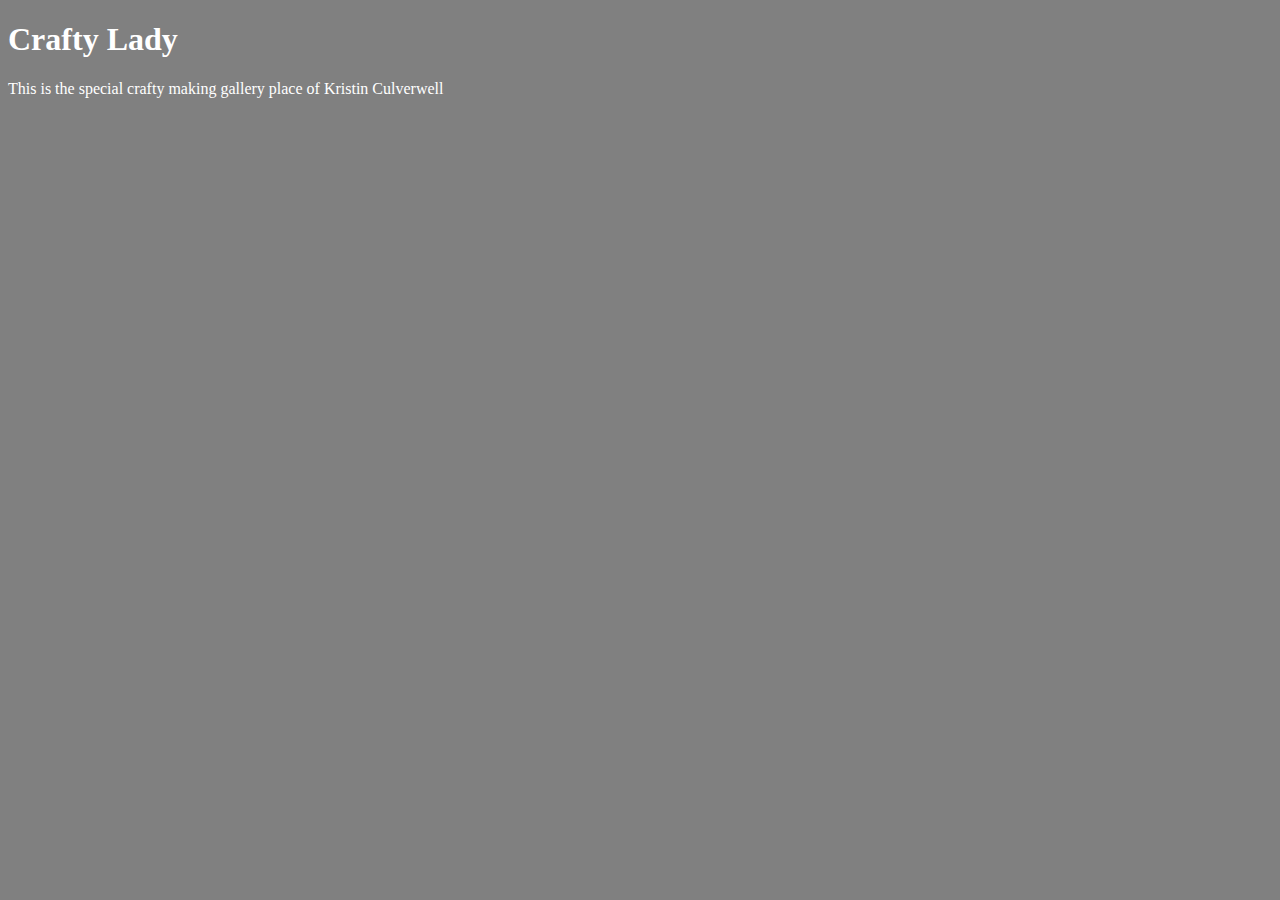
<file: unit_1/index.html>
<!DOCTYPE html>
<html>
<head>
	<link rel="stylesheet" type="text/css" href="css/style.css">
	<title>Crafy Lady</title>
</head>
<body>
	<h1>Crafty Lady</h1>
	<p>This is the special crafty making gallery place of Kristin Culverwell</p>
</body>
</html>
</file>
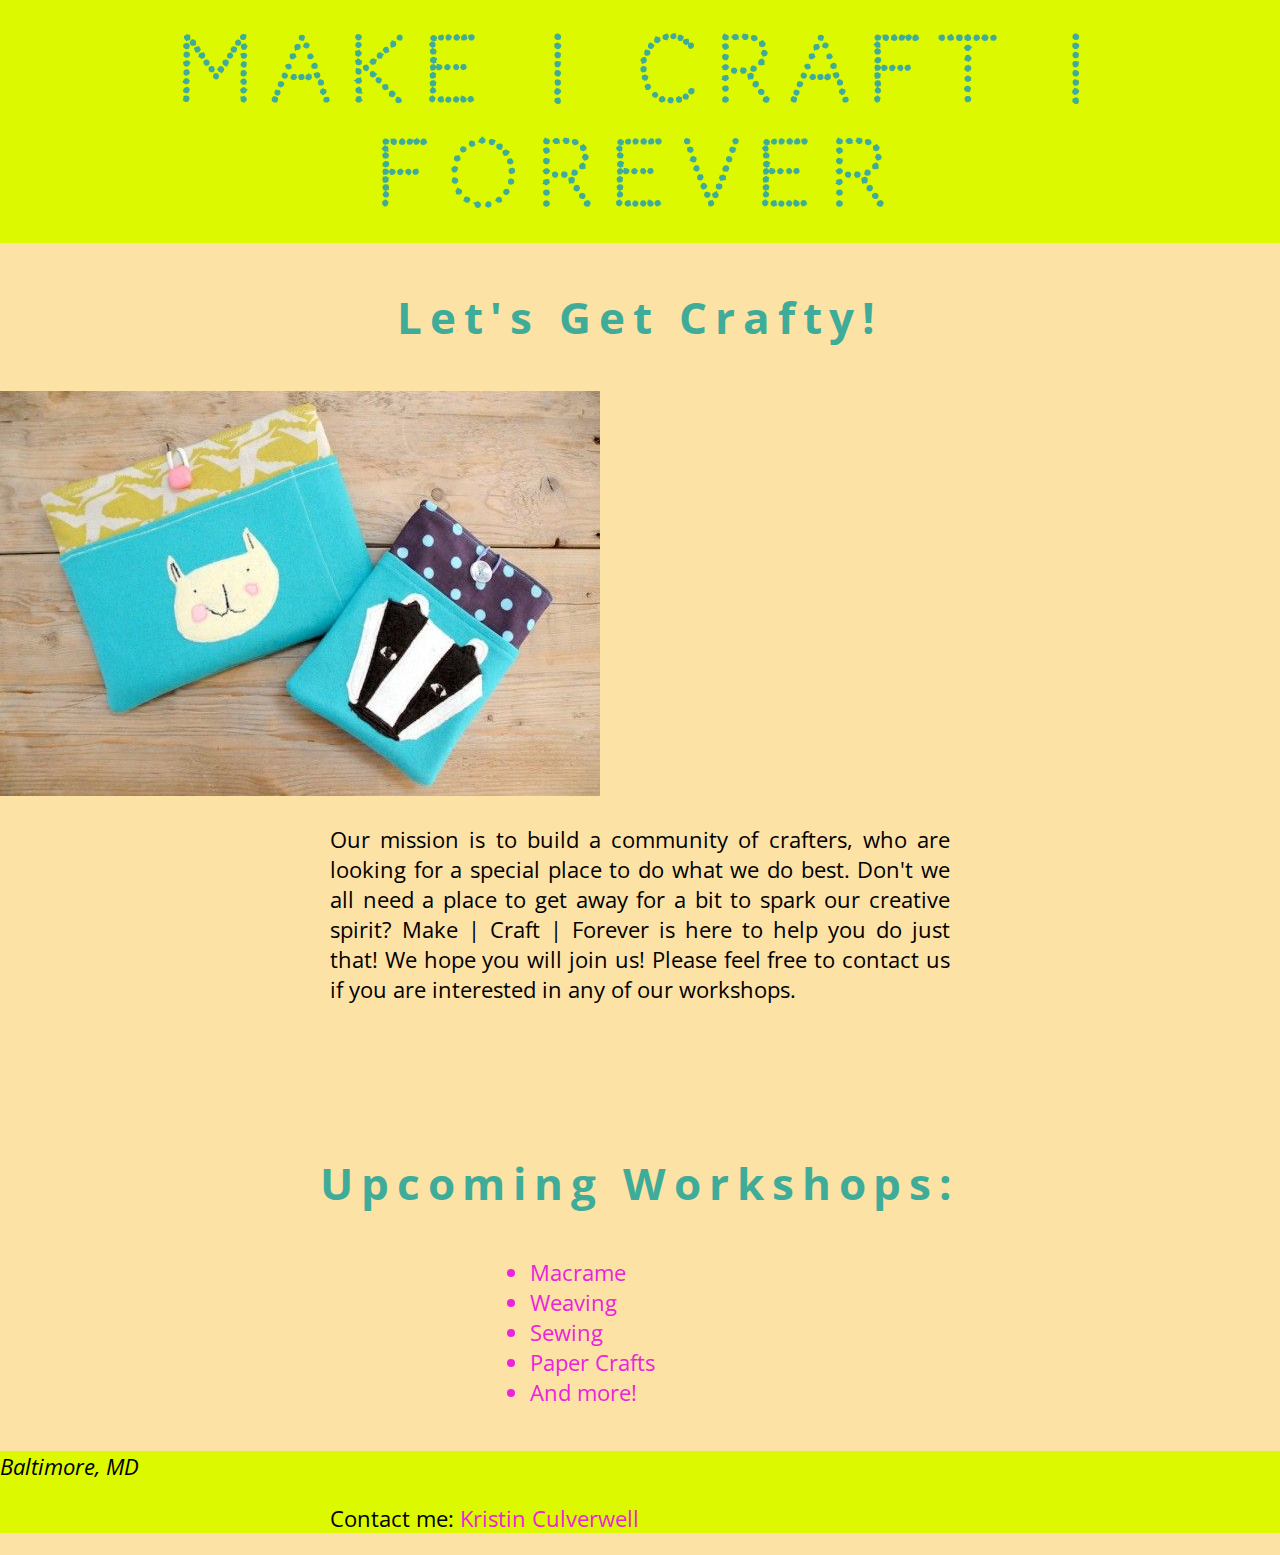
<file: unit_3/index.html>
<!DOCTYPE html>
<html>
<head>
	<link rel="stylesheet" type="text/css" href="css/style.css">
	<title>Make | Craft | Forever</title>
</head>
<body>
		<header>
		<h1>Make | Craft | Forever</h1>
		<nav></nav>
	</header>
	<h2>Let's Get Crafty!</h2>
	<img src="images/kidspouches.jpg">
	<p>Our mission is to build a community of crafters, who are looking for a special place to do what we do best. Don&#39;t we all need a place to get away for a bit to spark our creative spirit? Make | Craft | Forever is here to help you do just that! We hope you will join us! Please feel free to contact us if you are interested in any of our workshops.</p> 
	<div class="Sparkle">start something new and exciting</div></p>
	<section id="workshops">
		<h2>Upcoming Workshops:</h2>
		<ul>
			<li>Macrame</li> 
			<li>Weaving</li> 
			<li>Sewing</li>
			<li>Paper Crafts</li> 
			<li>And more!</li>
		</ul>
	</section>
	</body>
<footer>
	<p><address>Baltimore, MD</address>
	<p>Contact me: <a href="mailto:kculverwell@gmail.com>">Kristin Culverwell</a></p></p>
</footer>
</html>
</file>
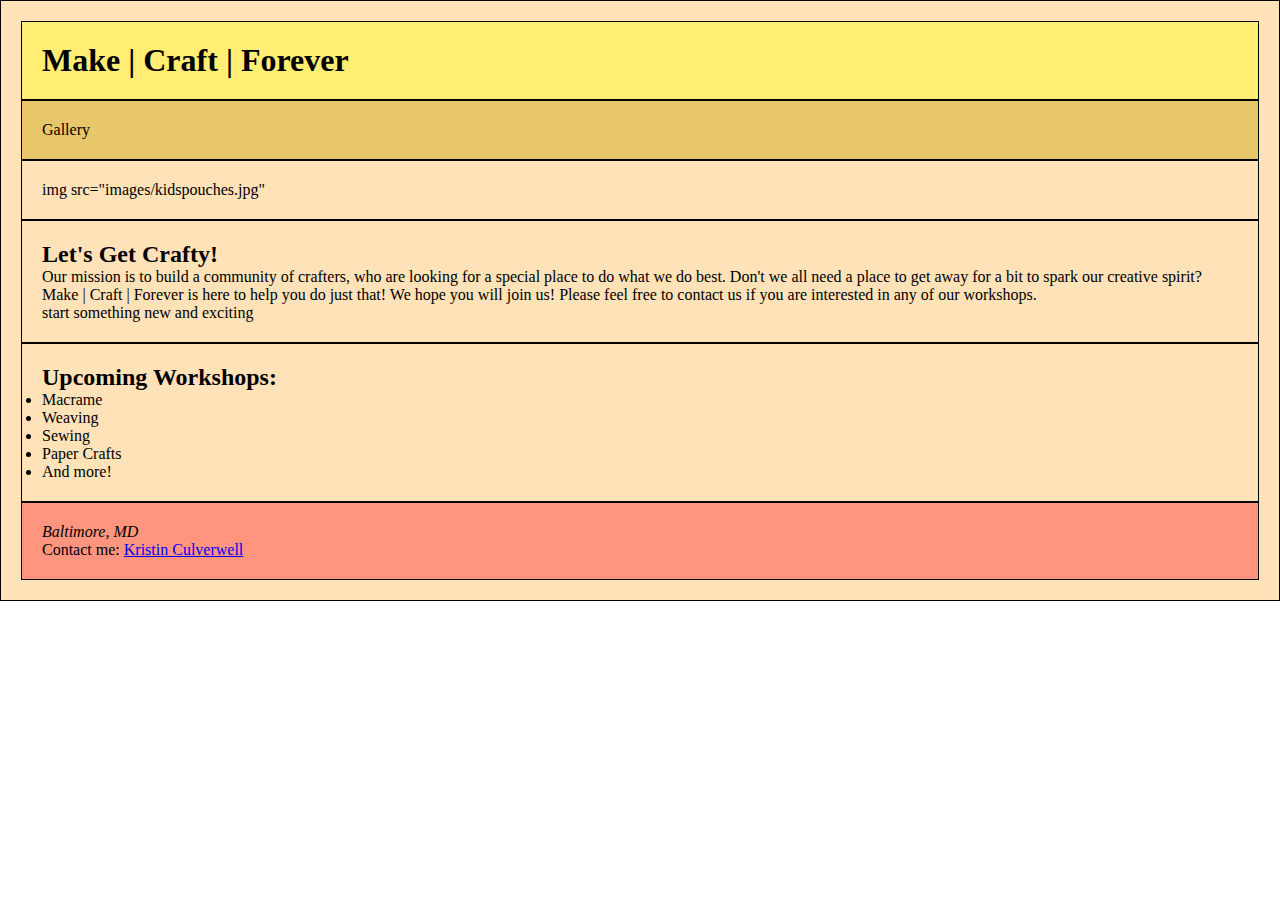
<file: unit_4/index.html>
<!DOCTYPE html>
<html>
<head>
	<link rel="stylesheet" type="text/css" href="css/style.css">
	<title>Make | Craft | Forever</title>
</head>
<body>
	<div class="wrapper">
	<header>
		<h1>Make | Craft | Forever</h1>
	</header>
		<nav>Gallery</nav>
		<div class="pouches">img src="images/kidspouches.jpg"</div>
	<section id="one">
		<div class="description">
			<h2>Let's Get Crafty!</h2>
				<p>Our mission is to build a community of crafters, who are looking for a special place to do what we do best. Don&#39;t we all need a place to get away for a bit to spark our creative spirit? Make | Craft | Forever is here to help you do just that! We hope you will join us! Please feel free to contact us if you are interested in any of our workshops.</p> 
					<div class="Sparkle">start something new and exciting</div></p>
		</div>
	</section>
	<section id="two">
		<div class="workshops">
			<h2>Upcoming Workshops:</h2>
				<ul>
					<li>Macrame</li> 
					<li>Weaving</li> 
					<li>Sewing</li>
					<li>Paper Crafts</li> 
					<li>And more!</li>
				</ul>
			</div>
	</section>	
	<footer>
		<p><address>Baltimore, MD</address>
		<p>Contact me: <a href="mailto:kculverwell@gmail.com>">Kristin Culverwell</a></p></p>
	</footer>
	</div>
</body>
</html>
</file>
<file: unit_1/css/style.css>
body{
	background-color: gray;
	color: white;
}
</file>
<file: unit_3/css/style.css>
@import url(https://fonts.googleapis.com/css?family=Open+Sans:400,400italic,700,300);
@import url(https://fonts.googleapis.com/css?family=Raleway:400,700,200);
@import url(https://fonts.googleapis.com/css?family=Codystar);
* { margin:0; padding:0; box-sizing:border-box; }

h1{
	font-family: 'Codystar', cursive;
	background-color:#DCF900;
	font-weight: bold;
	font-size:4em;
	color: #3eac98;
	font-weight: bold;
	letter-spacing: .2em;
	text-align: center;	
	padding:.2em;
}
h2{
	font-family:'Open Sans', sans-serif;
	font-size: 2em;
	color:#3eac98;
	letter-spacing: .18em;
	text-align: center;	
	padding:1em;
/*how do i format the image? (center it and put text over the image, so it is focal point 
	with a bottom border that has descriptive text)*/
}
body {
	background-color:#fde2a5;
	font-family: 'Open Sans', sans-serif;
	font-size:22px;
	text-align:justify;
}

p{
	font-family:'Open Sans', sans-serif;
	font-size: 1em;
	margin-left: 15em;
	margin-right: 15em;
}
/*what is the difference between padding and margin?*/
.Sparkle {
	
	font-size:50px;
	font-family:impact;
	text-transform: uppercase;
	letter-spacing: .2em;
	/*margin-left: 4em;
	margin-right: 4em;*/
	text-align: center;
	margin-top: .5em;
	
 -webkit-text-fill-color: transparent;
 background: -webkit-linear-gradient(transparent, transparent),
             url(http://www.myspacehippo.com/files/glitterbacks/bg345.gif) repeat;
 background: -o-linear-gradient(transparent, transparent);
 -webkit-background-clip: text;
}
/*#description{
	margin-top:auto;
	text-align: justify;
	width:30em;
}*/
p{
	margin-top: 1em;
}

ul{
	margin:auto;
	width:10em;
	margin-bottom: 2em;
	color:#eb24db;
	/*i need a box around this or somthing, how do i do that?*/
}
footer{
	background-color:#DCF900;
	/*why is Baltimore italisized and why is my Contact Me scooted over right?*/
}
/*a{
	color:#eb24db;
	 
}*/
a:link {
	color:#eb24db;
	text-decoration: none;
}
/*a:visited*/
a:hover{
	color: #3eac98;
}
/*a:active*/
</file>
<file: unit_4/css/style.css>
@import url(https://fonts.googleapis.com/css?family=Open+Sans:400,400italic,700,300);
@import url(https://fonts.googleapis.com/css?family=Raleway:400,700,200);
@import url(https://fonts.googleapis.com/css?family=Codystar);
* { margin:0; padding:0; box-sizing:border-box; }

.wrapper{
	background-color: #FFE2B8;
	border: 1px black solid;
	padding: 20px;
}

header{
	background-color: #FFED74;
	border: 1px black solid;
	padding: 20px;
}

nav{
	background-color: #E8C66A;
	border: 1px black solid;
	padding: 20px;
}

.pouches{
	background-color: #FFE2B8;
	border: 1px black solid;
	padding: 20px;
}

.description{
	background-color: #FFE2B8;
	border: 1px black solid;
	padding: 20px;
}

.workshops{
	background-color: #FFE2B8;
	border: 1px black solid;
	padding: 20px;
}

footer{
	background-color: #FF957E;
	border: 1px black solid;
	padding: 20px;
}
</file>
